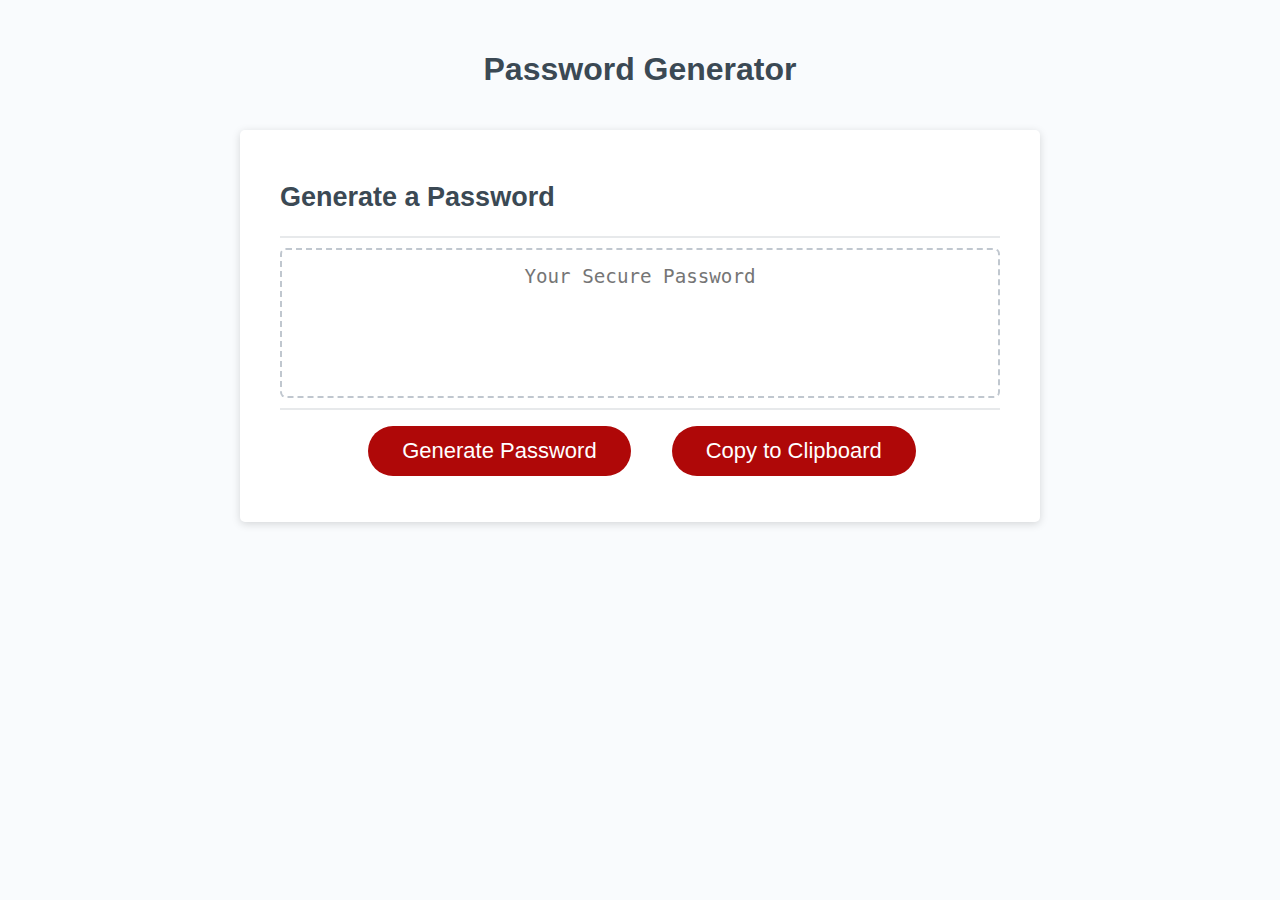
<file: Develop/index.html>
<!DOCTYPE html>
<html lang="en">
  <head>
    <meta charset="UTF-8" />
    <meta name="viewport" content="width=device-width, initial-scale=1.0" />
    <meta http-equiv="X-UA-Compatible" content="ie=edge" />
    <title>Password Generator</title>
    <link rel="stylesheet" href="style.css" />
  </head>
  <body>
    <div class="wrapper">
      <header>
        <h1>Password Generator</h1>
      </header>
      <div class="card">
        <div class="card-header">
          <h2>Generate a Password</h2>
        </div>
        <div class="card-body">
          <textarea
            readonly
            id="password"
            placeholder="Your Secure Password"
            aria-label="Generated Password"
          ></textarea>
          
        </div>
        <div class="card-footer">
          <button id="generate" class="btn">Generate Password</button>
          <button id="copy" class="btn">Copy to Clipboard</button>
        </div>
      </div>
    </div>
    <script src="script.js"></script>
  </body>
</html>
</file>
<file: Develop/style.css>
*,
*::before,
*::after {
  box-sizing: border-box;
}

html,
body,
.wrapper {
  height: 100%;
  margin: 0;
  padding: 0;
}

body {
  font-family: sans-serif;
  background-color: #f9fbfd;
}

.wrapper {
  padding-top: 30px;
  padding-left: 20px;
  padding-right: 20px;
}

header {
  text-align: center;
  padding: 20px;
  padding-top: 0px;
  color: hsl(206, 17%, 28%);
}

.card {
  background-color: hsl(0, 0%, 100%);
  border-radius: 5px;
  border-width: 1px;
  box-shadow: rgba(0, 0, 0, 0.15) 0px 2px 8px 0px;
  color: hsl(206, 17%, 28%);
  font-size: 18px;
  margin: 0 auto;
  max-width: 800px;
  padding: 30px 40px;
}

.card-header::after {
  content: " ";
  display: block;
  width: 100%;
  background: #e7e9eb;
  height: 2px;
}

.card-body {
  min-height: 100px;
}

.card-footer {
  text-align: center;
}

.card-footer::before {
  content: " ";
  display: block;
  width: 100%;
  background: #e7e9eb;
  height: 2px;
}

.card-footer::after {
  content: " ";
  display: block;
  clear: both;
}

.btn {
  border: none;
  background-color: hsl(360, 91%, 36%);
  border-radius: 25px;
  box-shadow: rgba(0, 0, 0, 0.1) 0px 1px 6px 0px rgba(0, 0, 0, 0.2) 0px 1px 1px
    0px;
  color: hsl(0, 0%, 100%);
  display: inline-block;
  font-size: 22px;
  line-height: 22px;
  margin: 16px 16px 16px 20px;
  padding: 14px 34px;
  text-align: center;
  cursor: pointer;
}

.btn2 {
  border: none;
  background-color: hsl(360, 91%, 36%);
  border-radius: 25px;
  box-shadow: rgba(0, 0, 0, 0.1) 0px 1px 6px 0px rgba(0, 0, 0, 0.2) 0px 1px 1px
    0px;
  color: hsl(0, 0%, 100%);
  display: inline-block;
  font-size: 22px;
  line-height: 22px;
  margin: 16px 16px 16px 20px;
  padding: 14px 34px;
  text-align: center;
  cursor: pointer;
}

button[disabled] {
  cursor: default;
  background: #c0c7cf;
}

.float-right {
  float: right;
}

#password {
  -webkit-appearance: none;
  -moz-appearance: none;
  appearance: none;
  border: none;
  display: block;
  width: 100%;
  padding-top: 15px;
  padding-left: 15px;
  padding-right: 15px;
  padding-bottom: 85px;
  font-size: 1.2rem;
  text-align: center;
  margin-top: 10px;
  margin-bottom: 10px;
  border: 2px dashed #c0c7cf;
  border-radius: 6px;
  resize: none;
  overflow: hidden;
}

@media (max-width: 690px) {
  .btn {
    font-size: 1rem;
    margin: 16px 0px 0px 0px;
    padding: 10px 15px;
  }

  #password {
    font-size: 1rem;
  }
}

@media (max-width: 500px) {
  .btn {
    font-size: 0.8rem;
  }
}
</file>
